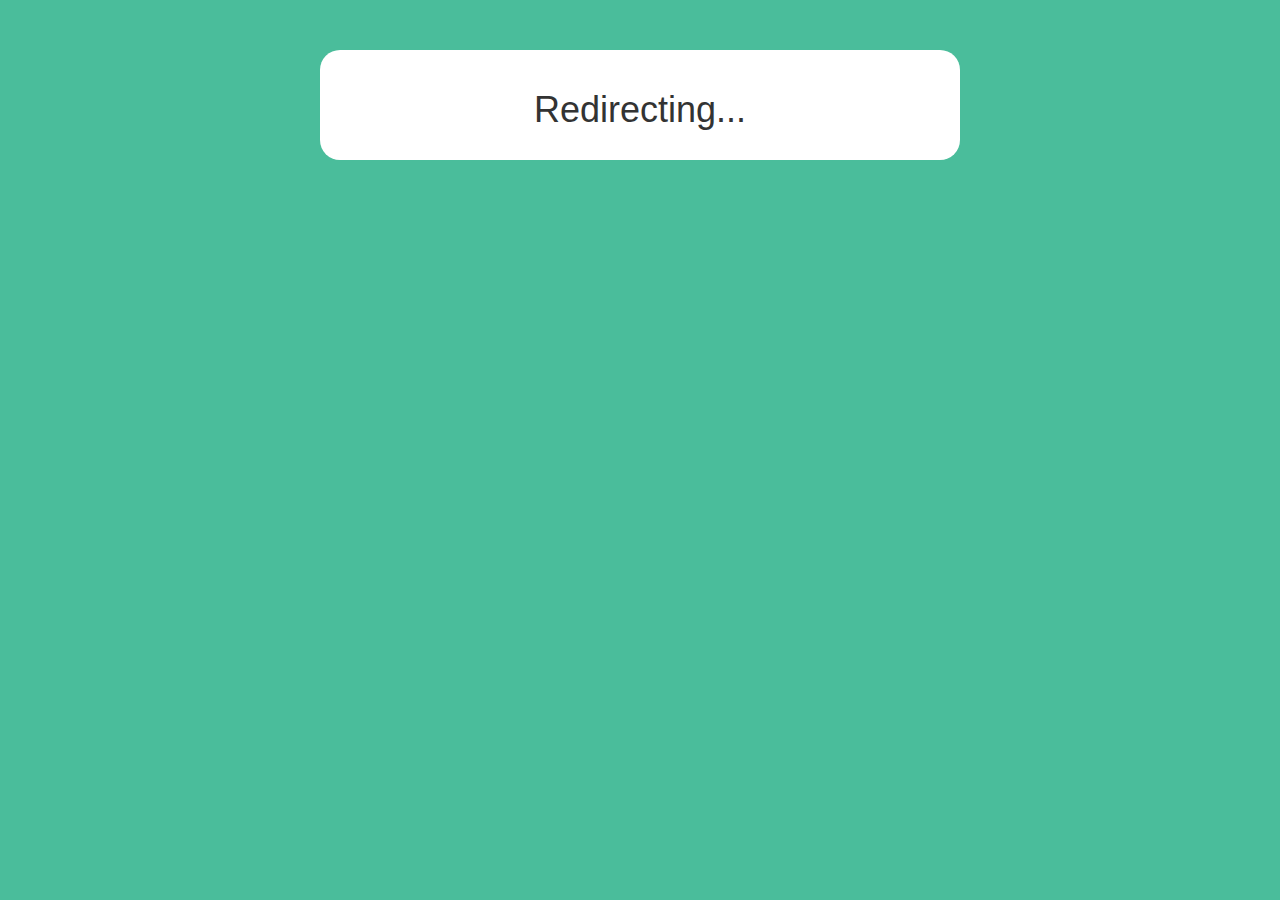
<file: index.html>
<!-- NOTE: Opening this file in Chrome WILL NOT WORK.
To make changes, please follow the directions in README.md -->
<!doctype html>
<html lang="en">
<head>
  <meta charset="UTF-8">
  <meta HTTP-EQUIV=REFRESH CONTENT="1; URL=http://groupwish.herokuapp.com/">
  <title>iX Celebrates Birthdays</title>
  <link rel="stylesheet" href="http://netdna.bootstrapcdn.com/bootstrap/3.1.1/css/bootstrap.min.css">
  <link rel="stylesheet" href="stylesheets/main.css">
  <link rel="shortcut icon" href="images/favicon.png">
</head>
<body>
  <div class="container">
    <h1>Redirecting...</h1>
  </div>
  <!-- <header>
    <div class="container">
      <h1>iX CELEBRATES BIRTHDAYS</h1>
    </div>
  </header>
  <div class="col-md-6 col-lg-offset-1 col-lg-5"> -->
  <!-- <div class="col-lg-3 col-md-4 col-sm-6 col-xs-6"> -->
<!--     <a href="people/zack.html">
      <div class="birthday-person">
        <img src="images/people/zack.jpg" alt="">
        <div class="overlay"></div>
        <div class="text">ZACK</div>
      </div>
    </a>
  </div>
  <div class="col-md-6 col-lg-5"> -->
  <!-- <div class="col-lg-3 col-md-4 col-sm-6 col-xs-6"> -->
<!--     <a href="people/mikenzie.html">
      <div class="birthday-person">
        <img src="images/people/mikenzie_cake.jpg" alt="">
        <div class="overlay"></div>
        <div class="text">MIKENZIE</div>
      </div>
    </a>
  </div> -->
  <!-- <div class="birthday-person col-lg-3 col-md-4 col-sm-6 col-xs-6">
    Rafi
  </div>
  <div class="birthday-person col-lg-3 col-md-4 col-sm-6 col-xs-6">
    Elan
  </div>
  <div class="birthday-person col-lg-3 col-md-4 col-sm-6 col-xs-6">
    Elan
  </div>
  <div class="birthday-person col-lg-3 col-md-4 col-sm-6 col-xs-6">
    Elan
  </div> -->
</body>
</html>
</file>
<file: stylesheets/main.css>
@import url(http://fonts.googleapis.com/css?family=Lato:700,400italic,700italic);

/* Main styles
 * CHANGING ANYTHING HERE WILL CHANGE EVERY SINGLE PAGE
 */
body {
  font: 16px/1.3 normal 'Lato', helvetica;
  background-color: #4ABD9B;
  margin: 0;
}

.container {
  background-color: white;
  padding: 20px;
  margin: 50px auto;
  width: 50%;
  border-radius: 20px;
  text-align: center;
}


header {
  background-color: rgba(255,255,255,0.6);
  padding-bottom: 20px;
  margin-bottom: 30px;
  text-align: center;
  transition: background-color 0.2s;
  -webkit-transition: background-color 0.2s;
}

header:hover {
  background-color: rgba(255,255,255,0.8);
}

.center {
  margin-bottom: 0 auto 30px auto;
}

.birthday-person {
  height: 444px;
  width: 444px;
  position: relative;
  border-radius: 500px;
  cursor: pointer;
  border: 4pt solid white;
  margin: 0 auto 30px auto;
}

.birthday-person > .overlay {
  position: absolute;
  top: 0; left: 0;
  width: 100%; height: 100%;
  background-color: rgba(0,0,0,0.7);
  border-radius: 500px;
  opacity: 0;
  transition: opacity 0.2s;
  -webkit-transition: opacity 0.2s;
  z-index: 1;
}

.birthday-person > .text {
  position: absolute;
  top: 0; left: 0;
  width: 100%;
  top: 40%;
  font-size: 40px;
  text-align: center;
  color: white;
  opacity: 0;
  z-index: 2;
}

.birthday-person:hover > .overlay {
  opacity: 1;
}

.birthday-person:hover > .text {
  opacity: 1;
}

.birthday-person img {
  width: 100%;
  height: 100%;
  border-radius: 500px;
  filter: grayscale(100%);
  -webkit-filter: grayscale(100%);
}

.person-logo {
  position: fixed;
  width: 50px; height: 50px;
  bottom: 30px; left: 30px;
}

.bg-img {
  position: fixed; left: 0; top: 0;
  min-width: 100%; min-height: 100%;
  background-size: cover;
  background-position: center center;
  background-repeat: no-repeat;
  width: auto; height: auto; z-index: -100;
}
</file>
